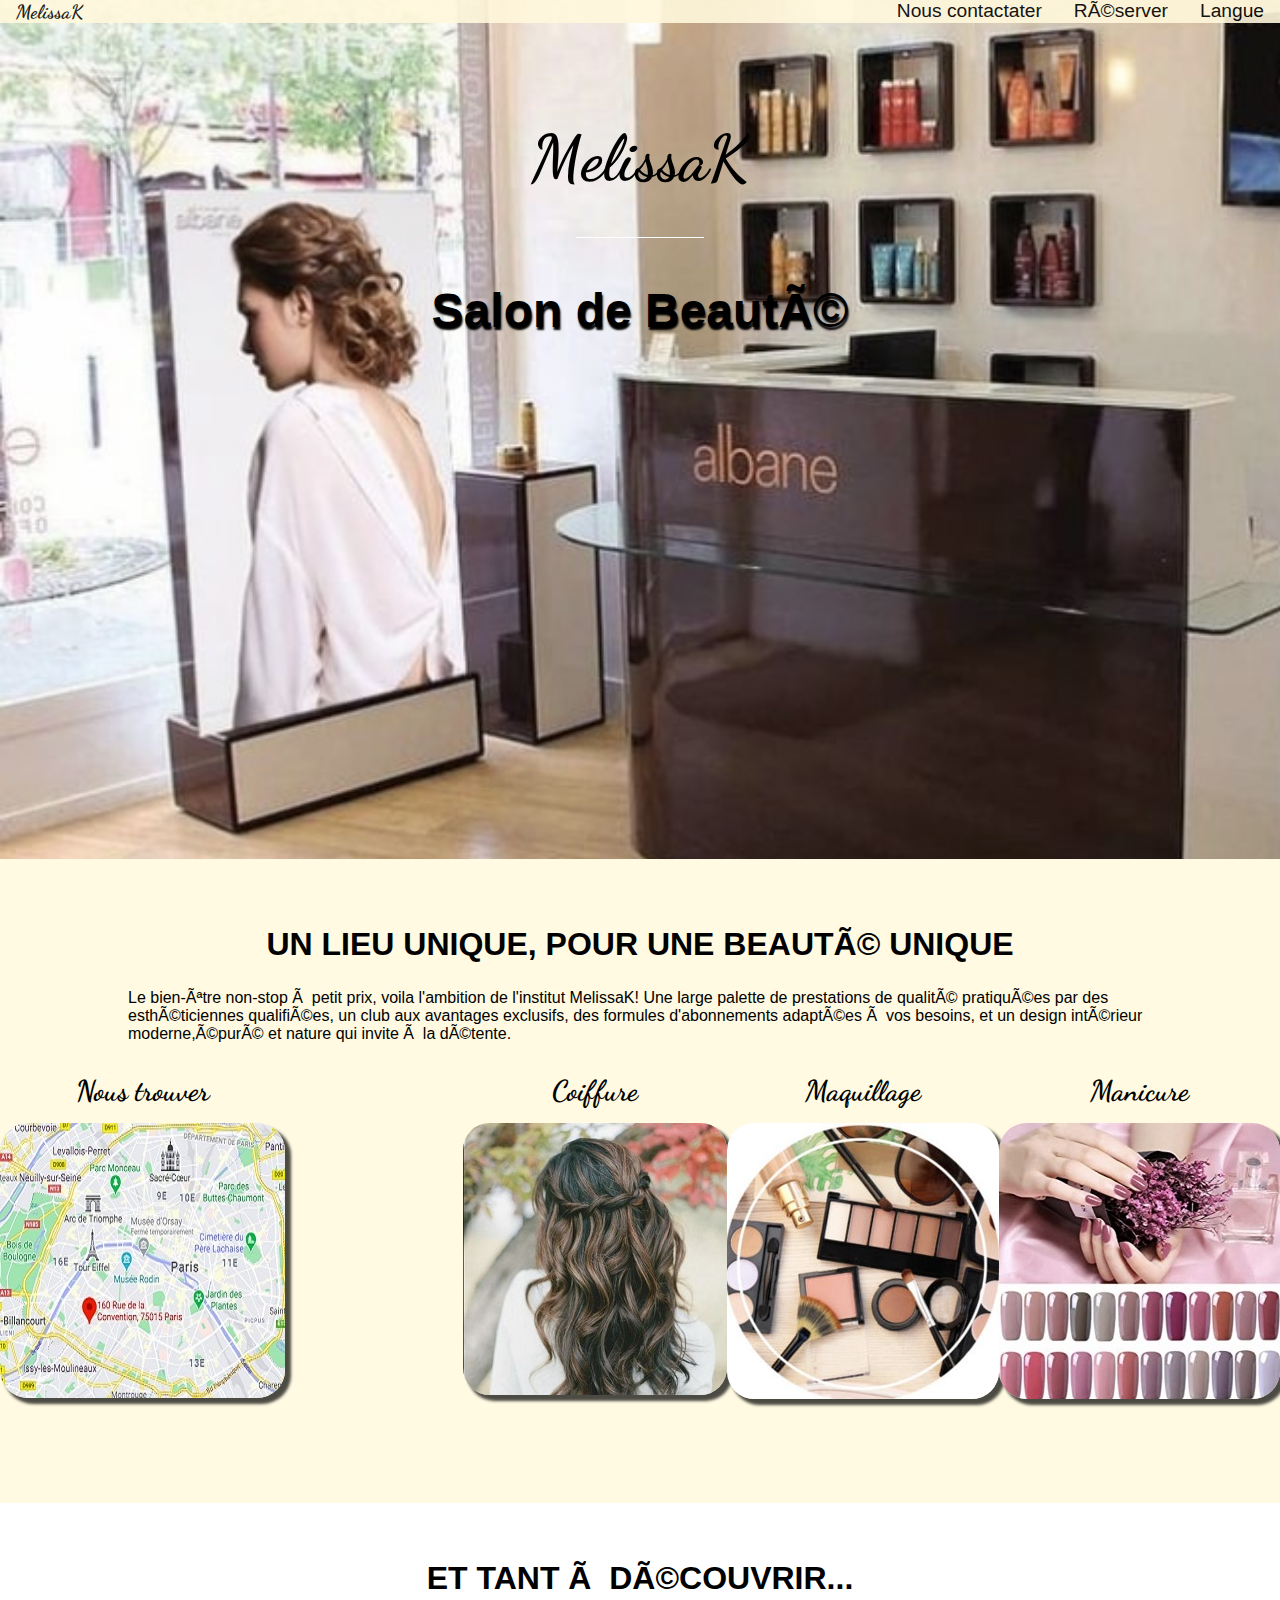
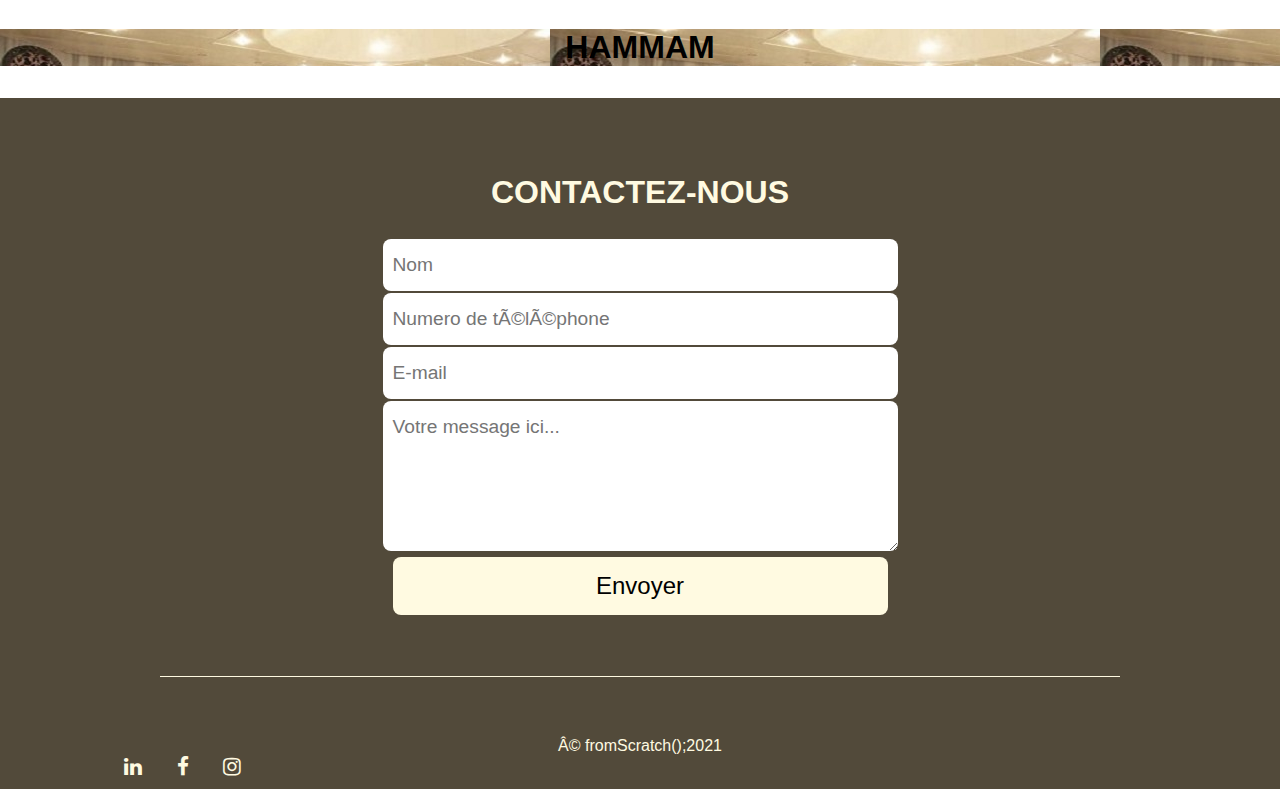
<file: index.html>
<!DOCTYPE html> 
<html lang="fr">
 <head>
<mata charset="UTF-8">

    <title>Melissak</title>

    <link rel="stylesheet" href="style.css">

    <link rel="stylesheet" href="https://cdnjs.cloudflare.com/ajax/libs/font-awesome/4.7.0/css/font-awesome.css">

 </head>
 <body>
     <header>
         <nav>
             <ul>
                 <li id="logo"><a href="#">MelissaK</a></li>
                 <li><a href="#langue">Langue</a></li>
                 <li><a href="#reserver">Réserver</a></li>
                 <li><a href="#contact">Nous contactater</a></li>
             </ul>
         </nav>
         <div id="imagePrincipale">
             <h1>MelissaK</h1>
             <div id="premierTrait"></div>
             <h3>Salon de Beauté</h3>
         </div>

     </header>
     <section id="presentation">
         <div id="textIntro">
             <h2>Un lieu unique, pour une beauté unique</h2>
             <p>Le bien-être non-stop à petit prix, voila l'ambition de l'institut MelissaK! Une large palette de prestations de qualité pratiquées par des esthéticiennes qualifiées, un club aux avantages exclusifs, des formules d'abonnements adaptées à vos besoins, et un design intérieur moderne,épuré et nature qui invite à la détente.</p>
             </div>
             <div id="prestations">
                <div class="imagesPrestations">
                    <h4>Nous trouver</h4>
                    <a href="#"><img src="media/adresse.jpg"alt="adresse"></a>
                </div><div id="prestations">
                    <div class="imagesPrestations">
                        <h4>Coiffure</h4>
                        <a href="#"><img src="media/coiffure.jpg"alt="coiffure"></a>
                    </div>
                    <div id="prestations">
                        <div class="imagesPrestations">
                            <h4>Maquillage</h4>
                            <a href="#"><img src="media/maquillage.jpg"alt="maquillage"></a>
                        </div>
                        <div id="prestations">
                            <div class="imagesPrestations">
                                <h4>Manicure</h4>
                                <a href="#"><img src="media/manicure.jpg"alt="manicure"></a>
                            </div>
             </div>

     </section>
     <section id="bien-être">
         <h2>Et tant à découvrir...</h2<> <ul>
             <li id="souna"><p>Souna</p></li>
             <li id="hammam"><p>Hammam</p></li>
             <li id="massage"><p>Massage</p></li>
         </ul>
     </section>
    <footer>
      <h2 id="contact">Contactez-nous</h2>
      <form>
          <input placeholder="Nom">
          <input placeholder="Numero de téléphone">
          <input placeholder="E-mail">
          <textarea placeholder="Votre message ici..."></textarea>
          <button>Envoyer</button>
      </form>
      <div id="deuxiemeTrait"></div>
      <div id="copyrightETIcons">
        <div id="copuright">
            <span>© fromScratch();2021</span>
        </div>
        <div id="icons">
            <a href="https://www.linkedin.com/in/melissa-ahmedi-882915189/"><i class="fa fa-linkedin"></i></a>
            <a href="https://www.facebook.com/profile.php?id=100007023090648"><i class="fa fa-facebook"></i></a>
            <a href="https://www.instagram.com/mely2396k/"><i class="fa fa-instagram"></i></a>
         </div>
        </div>
    </footer>
 </body>
</html>
</file>
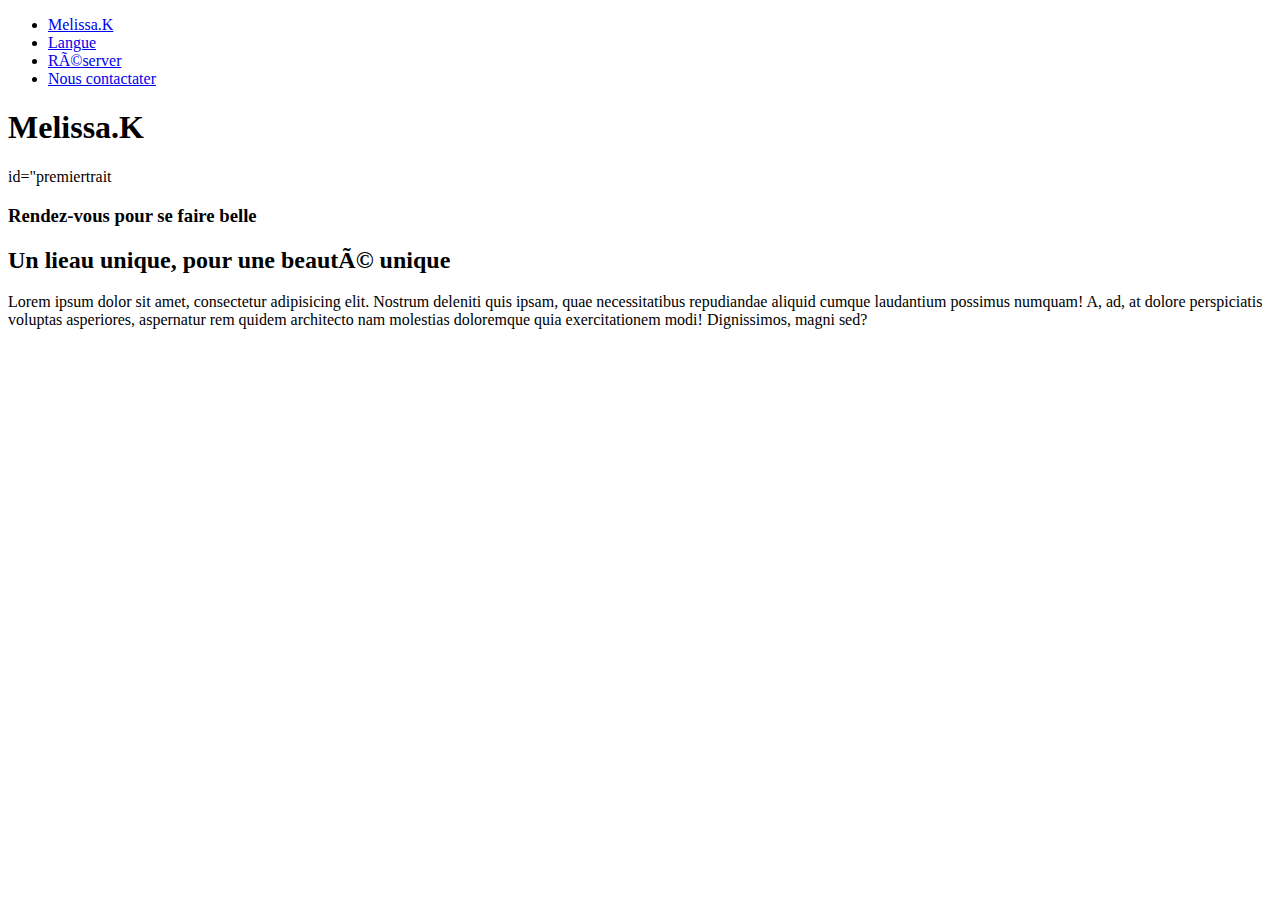
<file: index.html.html>
<!DOCTYPE html> 
<html lang="fr">
 <head>
<mata charset="UTF-8">

    <title>Melissa.K</title>


 </head>
 <body>
     <header>
         <nav>
             <ul>
                 <li id="logo"><a href="#">Melissa.K</a></li>
                 <li><a href="#langue">Langue</a></li>
                 <li><a href="#reserver">Réserver</a></li>
                 <li><a href="#contact">Nous contactater</a></li>
             </ul>
         </nav>
         <div id="imagePrincipale">
             <h1>Melissa.K</h1>
             <div>id="premiertrait</div>
             <h3>Rendez-vous pour se faire belle</h3>
         </div>

     </header>
     <section id="presentation">
         <div id="textIntro">
             <h2>Un lieau unique, pour une beauté unique</h2>
             <p>Lorem ipsum dolor sit amet, consectetur adipisicing elit. Nostrum deleniti quis ipsam, quae necessitatibus repudiandae aliquid cumque laudantium possimus numquam! A, ad, at dolore perspiciatis voluptas asperiores, aspernatur rem quidem architecto nam molestias doloremque quia exercitationem modi! Dignissimos, magni sed?
             </p>
         </div>
         
     </section>



     <footer>

     </footer>
 </body>
</html>
</file>
<file: style.css>
@import url('https://fonts.googleapis.com/css2?family=Dancing+Script&display=swap');

 html {
    scroll-behavior: smooth;
}

body {
    font-family: 'advent Pro', sans-serif;
    padding: 0;
    margin: 0;
}
ul {
    margin: 0;
    padding: 0;
}
li {
    list-style-type: none;
}
h2 {
    text-transform: uppercase;
    text-align: center;
    padding-top: 30px;
    font-size: 2em;
}
a { 
    text-decoration: none;
    color: black;
}
/* ************************ NAVBAR ****************** */
nav {
    overflow: hidden;
    background-color: cornsilk;
    position: fixed;
    width: 100%;
    opacity: 0.9;
}
header li {
    float: right;
    font-size: 1.2em;
}
header li a {
    text-decoration: none;
    display: black;
    text-align: center;
    padding: 18px 16px;
}
#logo {
    font-family: 'Dancing script',cursive;
    font-weight: bold;
    float: left;
}
/* *********************** IMAGE PRINCIPALE ************** */
#imagePrincipale {
    padding-top: 60px;
    background: url(media/salondebeauté.jpeg) no-repeat 50%  50%;
    background-size: cover;
    height: 799px;
}
h1 {
    font-family: 'Dancing script',cursive;
    text-align: center;
    color: black;
    font-size: 4em;
    margin-top: 60px;

}
#premierTrait {
    height: 1px;
    width: 10%;
    margin: -3px auto;
    background-color: white;

}
h3 {
    text-align: center;
    color:black;
    font-size: 3em;
    text-shadow: 1px 3px 2px black;
}
/* ****************PRESENTATION********************* */
#presentation {
    background-color: #fffae1;
    padding: 10px 0px 100px 0;
}
#textIntro {
    padding: 0px 10%;
}
#prestations {
    display: flex;
    flex-wrap: wrap;
    justify-content: space-between;
    padding: 30px, 10%;
}
.imagesPrestations h4 {
    font-family: 'Dancing Script', cursive;
    text-align: center;
    font-size: 1.8em;
    margin: 15px;
    font-weight: 300%;
}
.imagesPrestations img {
    border-radius: 10%;
    box-shadow: 5PX 5PX 3PX 1PX rgba(0, 0, 0, 0.7);
}
.imagesPrestations img :hover {
    opacity: 0.5;
    transform: scale(1.05);
    transition: 0.6s ease-in-out;
}
        /* ***********************BIEN-ETRE**************************** */
#bien-être {
    height: 1100px;
    background-color: #fafafa;
    padding: 1px 2%;
}
#bien-être h2 {
    padding-top: 60px;
}
#souna {
    background: url(media/souna.jpg);
}
#hammam {
    background: url(media/hammam.jpg);
}
#massage {
    background: url(media/massage.jpg);
}
#bien-être li {
    margin: 65px 100px 0 100px;
    height: 226px;
    width: 55%;
    max-width:550px;
    float: left;
    box-shadow: 6px 6px 28px -1px rgba(0, 0, 0, 0.75);
}
#bien-être p {
    height: 45px;
    width: 235px;
    background-color: #01DF74;
    float: right;
    margin: 50px -180px 0 0;
    font-size: 1.5em;
    text-align: center;
    padding: 15px;
    box-shadow: 4px 4px 0 1px rgba(90, 161, 43, 1)
}
#bien-être #souna, #bien-être #massage{
    float: right;
}
#souna p, #massage p {
    float: left;
    background-color: cyan;
    margin-left: -180px;
    box-shadow: -4px 4px 0 1px rgba(15, 154, 156, 1);
}
/* ***********************FOOTER*************************** */
footer {
    background-color: #524a3a;
    color: #fffae1;
    padding: 20px 0 10px 0;
    text-align: center;
}
form {
    margin:0 auto;
    max-width: 900px;
}
input, textarea, button {
    border: none;
    width: 55%;
    padding: 15px 10px;
    margin: 1px 0;
    font-size: 1.2em;
    font-family: 'advent Pro', sans-serif;
    border-radius: 8px;
}
textarea {
    height: 120px;
}
button {
    font-size: 1.5em;
    background-color: #fffae1;
}
button:hover {
    background-color: #e55039;
    color: #fffae1;
    cursor: pointer;
    transition: 0.3s ease-in-out;
}
#deuxiemeTrait {
    height: 1px;
    width: 75%;
    background-color: #fffae1;
    margin: 60px auto;
}
#copyrightEtIcons {
    display: flex;
    margin-bottom: 20px;
    padding: 0 10%;
}
#copyright {
    width: 50%;
    text-align: left;
    color: #fffae1;
}
#icons {
    width: 20%;
    text-align: right;
}
#icons a {
    display: inline-block;
    margin: 0 15px;
    font-size: 1.3em;
    color:#fffae1;
}
#icons a:hover {
    transform: scale(2);
    transition: 0.1s;
}
</file>
